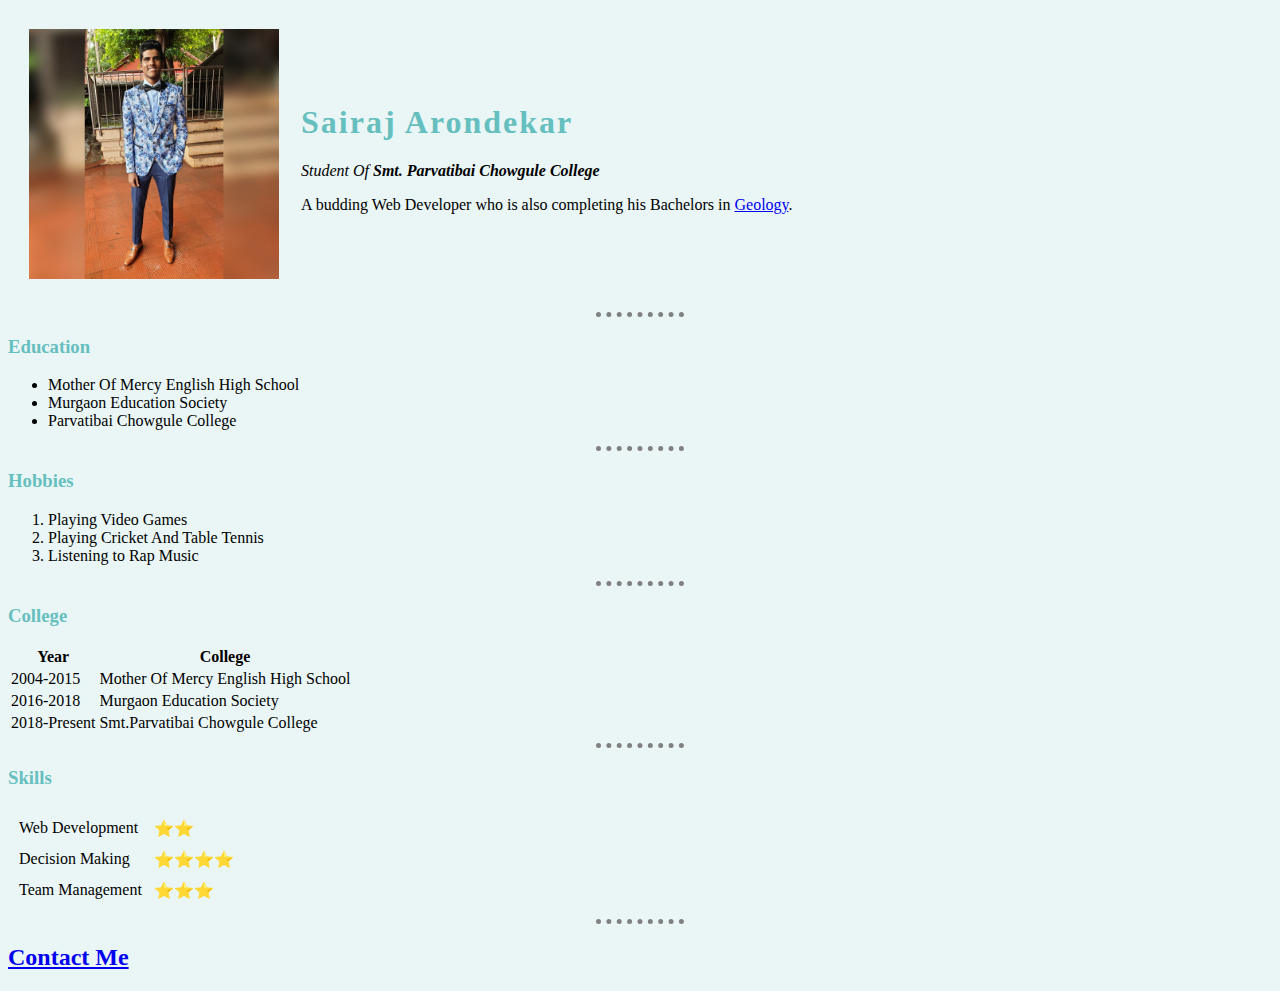
<file: index.html>
<!DOCTYPE html>
<html>

<head>
  <meta charset="utf-8">
  <title>Sairaj's Personal Site</title>
  <link rel="stylesheet" href="../css/styles.css">

</head>

<body>
  <table cellspacing="20">
    <tr>
      <td><img src="SI_20190710_231338.jpg" alt="image" height="250" width="250" /></td>
      <td>
        <h1>Sairaj Arondekar</h1>
        <p><em>Student Of <strong>Smt. Parvatibai Chowgule College</strong></em></p>
        <p>A budding Web Developer who is also completing his Bachelors in <a class="geology" href="https://en.wikipedia.org/wiki/Geology">Geology</a>.</p>
      </td>
    </tr>
  </table>
  <hr size="2" />
  <h3 id="education">Education</h3>
  <ul>
    <li>Mother Of Mercy English High School</li>
    <li>Murgaon Education Society</li>
    <li>Parvatibai Chowgule College</li>
  </ul>
  <hr size="2" />
  <h3 id="hobbies">Hobbies</h3>
  <ol>
    <li>Playing Video Games</li>
    <li>Playing Cricket And Table Tennis</li>
    <li>Listening to Rap Music</li>
  </ol>
  <hr size="2" />
  <h3>College</h3>
  <table>
    <thead>
      <tr>
        <th>Year</th>
        <th>College</th>
      </tr>
    </thead>
    <tbody>
      <tr>
        <td>2004-2015</td>
        <td>Mother Of Mercy English High School</td>
      </tr>
      <tr>
        <td>2016-2018</td>
        <td>Murgaon Education Society</td>
      </tr>
      <tr>
        <td>2018-Present</td>
        <td>Smt.Parvatibai Chowgule College</td>
      </tr>
    </tbody>
  </table>
  <hr size="2" />
  <h3>Skills</h3>
  <table cellspacing="10">
    <tr>
      <td>Web Development</td>
      <td>⭐⭐</td>
    </tr>
    <tr>
      <td>Decision Making</td>
      <td>⭐⭐⭐⭐</td>
    </tr>
    <tr>
      <td>Team Management</td>
      <td>⭐⭐⭐</td>
    </tr>
    </tr>
  </table>
  <hr size="2" />
  <h2><a href="Contact Me.html">Contact Me</a></h2>
</body>

</html>
</file>
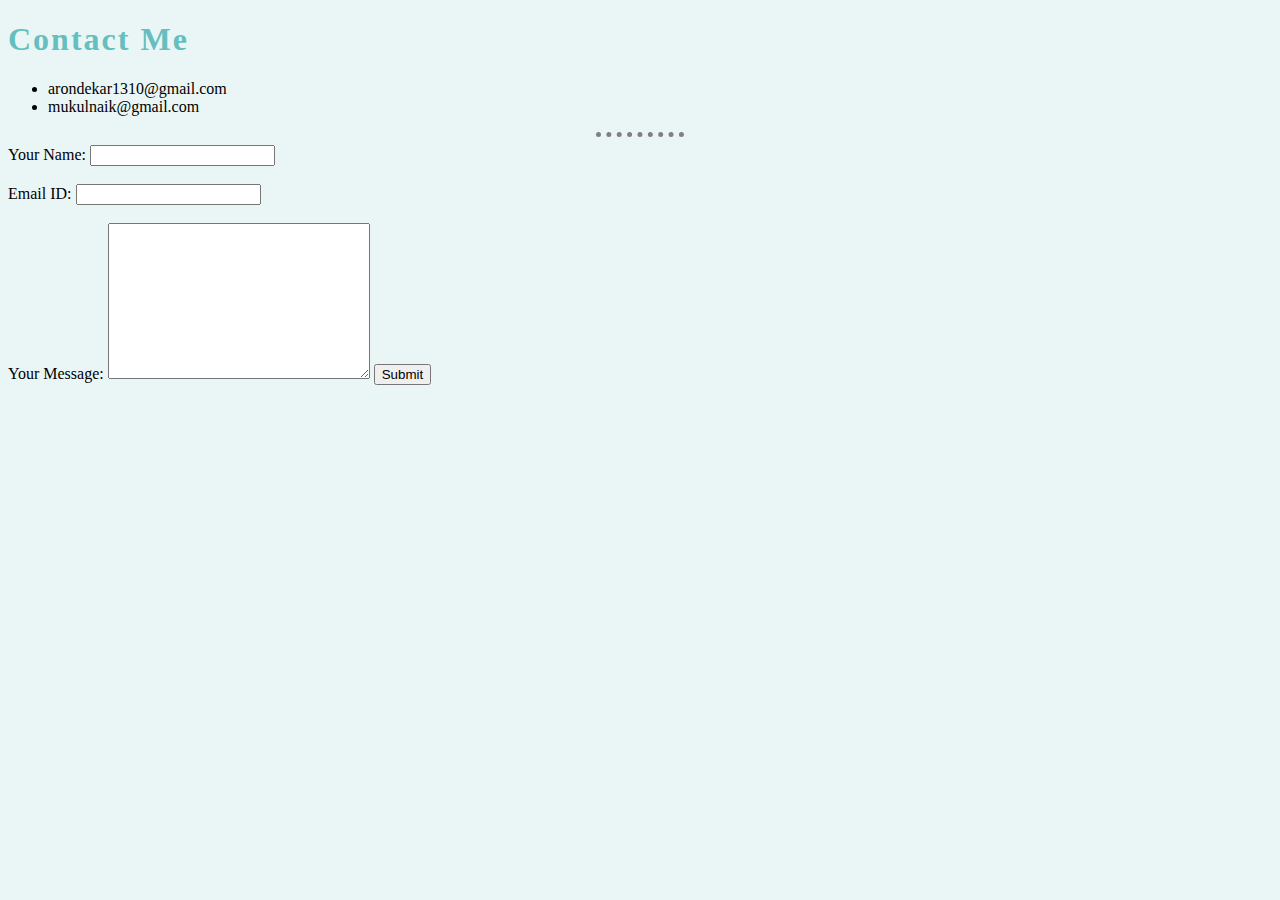
<file: Contact Me.html>
<!DOCTYPE html>
<html>

<head>
  <meta charset="utf-8">
  <title>Contact Me Page</title>
  <link rel="stylesheet" href="../css/styles.css">
</head>

<body>
  <h1>Contact Me</h1>
  <ul>
    <li>arondekar1310@gmail.com</li>
    <li>mukulnaik@gmail.com</li>
  </ul>
  <hr>
  <form action="arondekar1310@gmail.com" method="post" enctype="text/plain">
    <label>Your Name:</label>
    <input type="text" name:"YourName" />
    <br />
    <br />
    <label>Email ID:</label>
    <input type="email" name="YourEmail" />
    <br />
    <br />
    <label>Your Message:</label>
    <textarea name="YourMessage" rows="10" cols="30"></textarea>
    <input type="submit" />
  </form>
</body>

</html>
</file>
<file: css/styles.css>
body {
  background-color: #EAF6F6;
}

hr {
  border-style: none;
  border-top-style: dotted;
  border-color: grey;
  border-width: 5px;
  width: 7%;
}

h1 {
  color: #66BFBF;
  letter-spacing: 2px;
}

h1:hover{
color: black;
letter-spacing: 3px;
}

h3 {
  color: #66BFBF;
}
</file>
